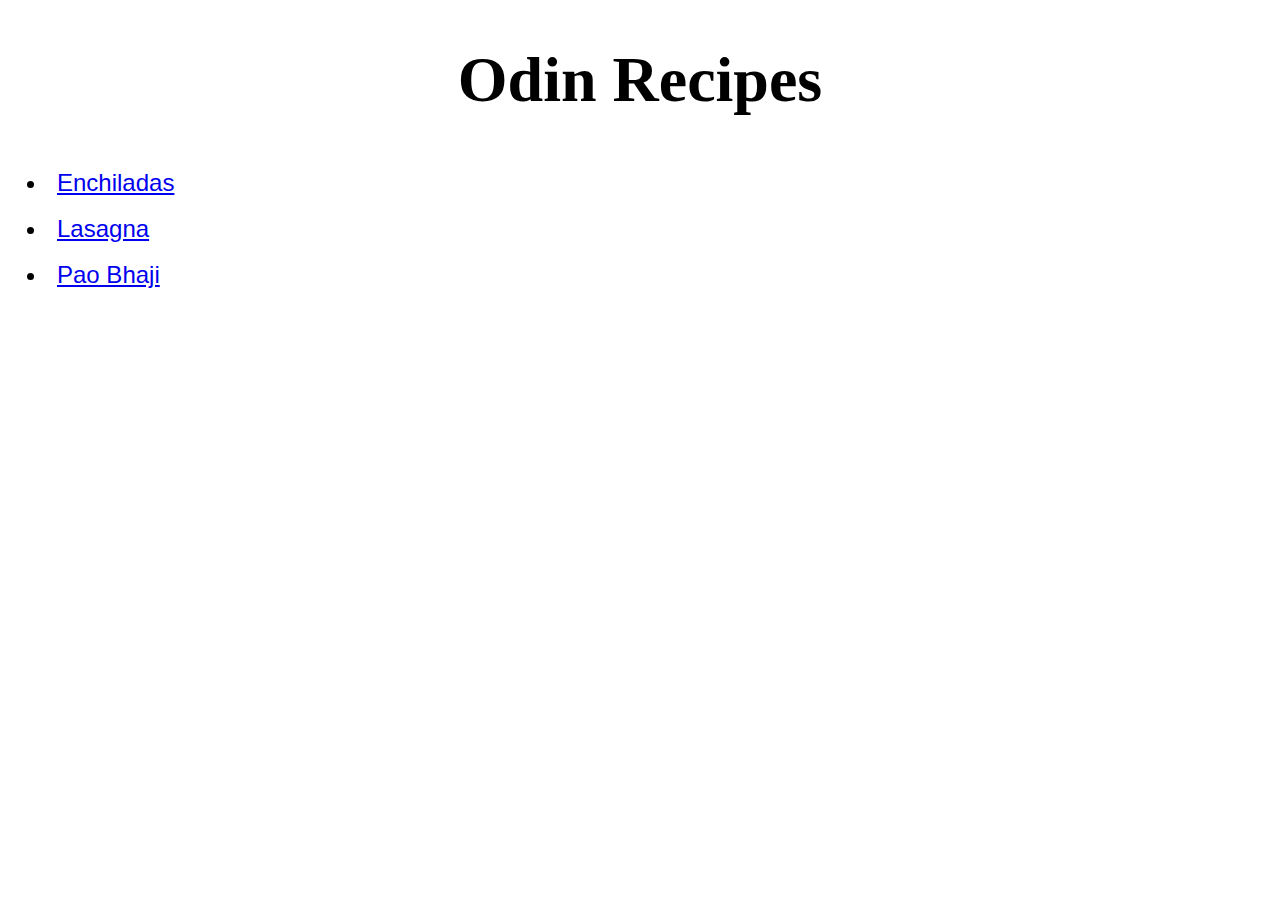
<file: index.html>
<!DOCTYPE html>
<html lang="en">
  <head>
    <meta charset="UTF-8" />
    <meta name="viewport" content="width=device-width, initial-scale=1.0" />
    <title>Odin Recipes</title>
    <link rel="stylesheet" href="styles.css" />
  </head>
  <body>
    <h1 id="main-title">Odin Recipes</h1>
    <ul class="listing">
      <li class="sparse-list-item">
        <a href="./recipes/enchiladas.html">Enchiladas</a>
      </li>
      <li class="sparse-list-item">
        <a href="./recipes/lasagna.html">Lasagna</a>
      </li>
      <li class="sparse-list-item">
        <a href="./recipes/paobhaji.html">Pao Bhaji</a>
      </li>
    </ul>
  </body>
</html>
</file>
<file: styles.css>
h1 {
  font-family: Cambria, Cochin, Georgia, Times, "Times New Roman", serif;
  text-align: center;
  font-size: 48pt;
}

ul.listing {
  font-family: Arial, Helvetica, sans-serif;
  font-size: x-large;
}

.listing .sparse-list-item {
  padding: 1vh;
}
</file>
